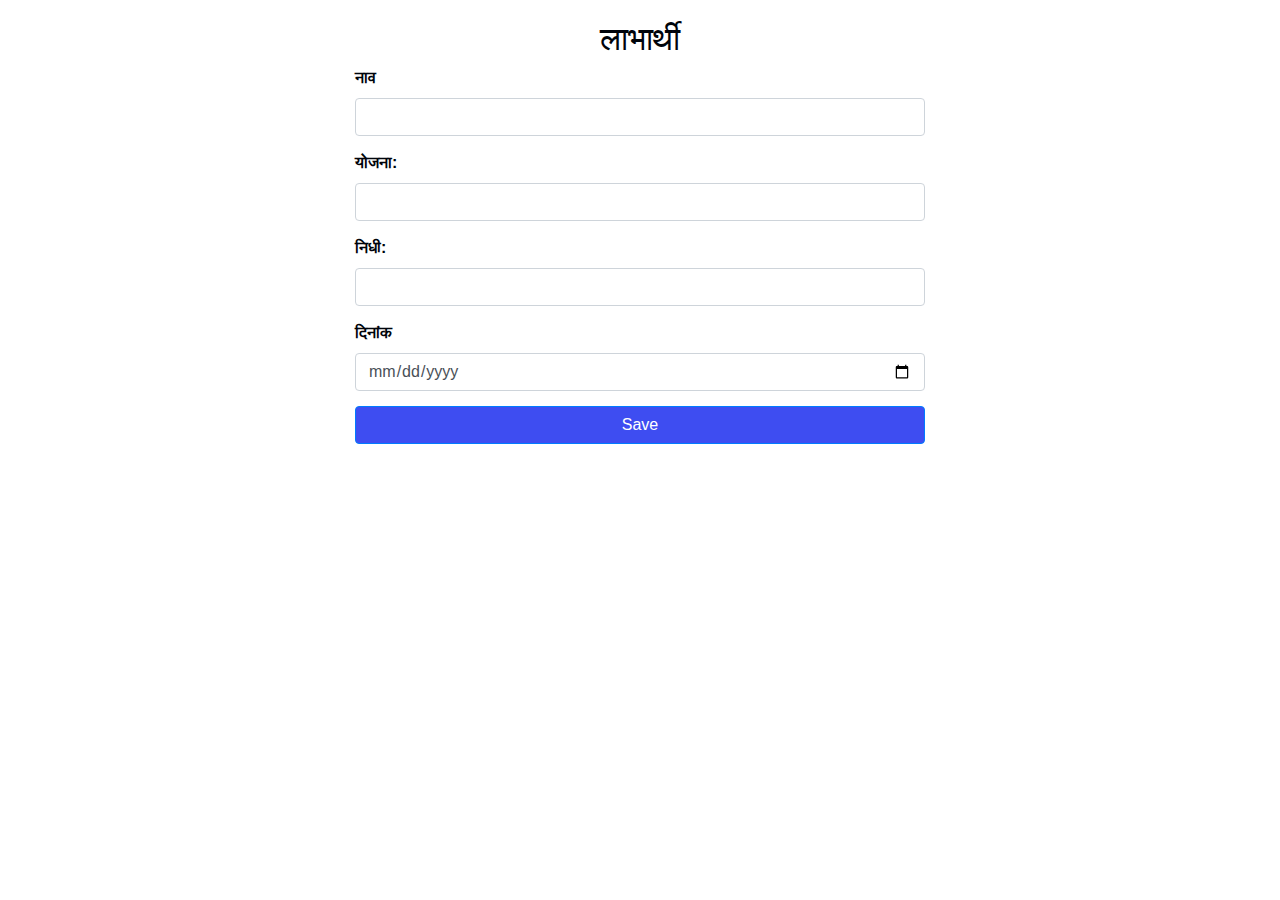
<file: index.html>
<!DOCTYPE html>
<html lang="en">
<head>
    <meta charset="UTF-8">
    <meta name="viewport" content="width=device-width, initial-scale=1.0">
    <title>Add Data to Google Sheets</title>
    <link href="https://maxcdn.bootstrapcdn.com/bootstrap/4.5.2/css/bootstrap.min.css" rel="stylesheet">
    <style>
        body {
            padding: 20px;
            background-size: cover;
            background-repeat: no-repeat;
        }
        .container {
            max-width: 600px;
            margin: auto;
            color: rgb(0, 4, 11);
            font-weight: bolder;
        }
        .form-group {
            margin-bottom: 15px;
        }
        .button {
            background: rgb(62, 77, 241);
        }
    </style>
</head>
<body>
    <div class="container">
        <h2 class="text-center">लाभार्थी</h2>
        <form id="addForm">
            <div class="form-group">
                <label for="work">नाव</label>
                <input type="text" class="form-control" id="work" name="work" required>
            </div>
            <div class="form-group">
                <label for="Scheme">योजना:</label>
                <input type="text" class="form-control" id="Scheme" name="Scheme" required>
            </div>
            <div class="form-group">
                <label for="amt">निधी:</label>
                <input type="text" class="form-control" id="amt" name="amt" required>
            </div>
            <div class="form-group">   
                <label for="date">दिनांक</label>
                <input type="date" class="form-control" id="date" name="date" required>
            </div>
            <button type="submit" class="btn btn-primary btn-block button">Save</button>
        </form>
    </div>

    <script src="https://ajax.googleapis.com/ajax/libs/jquery/3.5.1/jquery.min.js"></script>
    <script src="https://maxcdn.bootstrapcdn.com/bootstrap/4.5.2/js/bootstrap.min.js"></script>
    <script>
        const scriptURL = 'https://script.google.com/macros/s/AKfycbwDGhyUfQu4PHFqZm_NGplmDYh8vGSbfel6HUNF_1kAfxCjp6lEZa6Dn_sTAdHnVh1FBw/exec';
        $(document).ready(function() {
            $('#addForm').submit(function(e) {
                e.preventDefault();
                const formData = new FormData(this);

                fetch(scriptURL, {
                    method: 'POST',
                    body: new URLSearchParams(formData)
                })
                .then(response => response.json())
                .then(data => {
                    if (data.status === 'Success') {
                        alert('Data saved successfully.');
                        window.location.href = 'display.html'; // Redirect to desired page
                    } else {
                        alert('Error saving data: ' + data.message);
                    }
                })
                .catch(error => {
                    alert('Error saving data: ' + error.message);
                });
            });
        });
    </script>
</body>
</html>
</file>
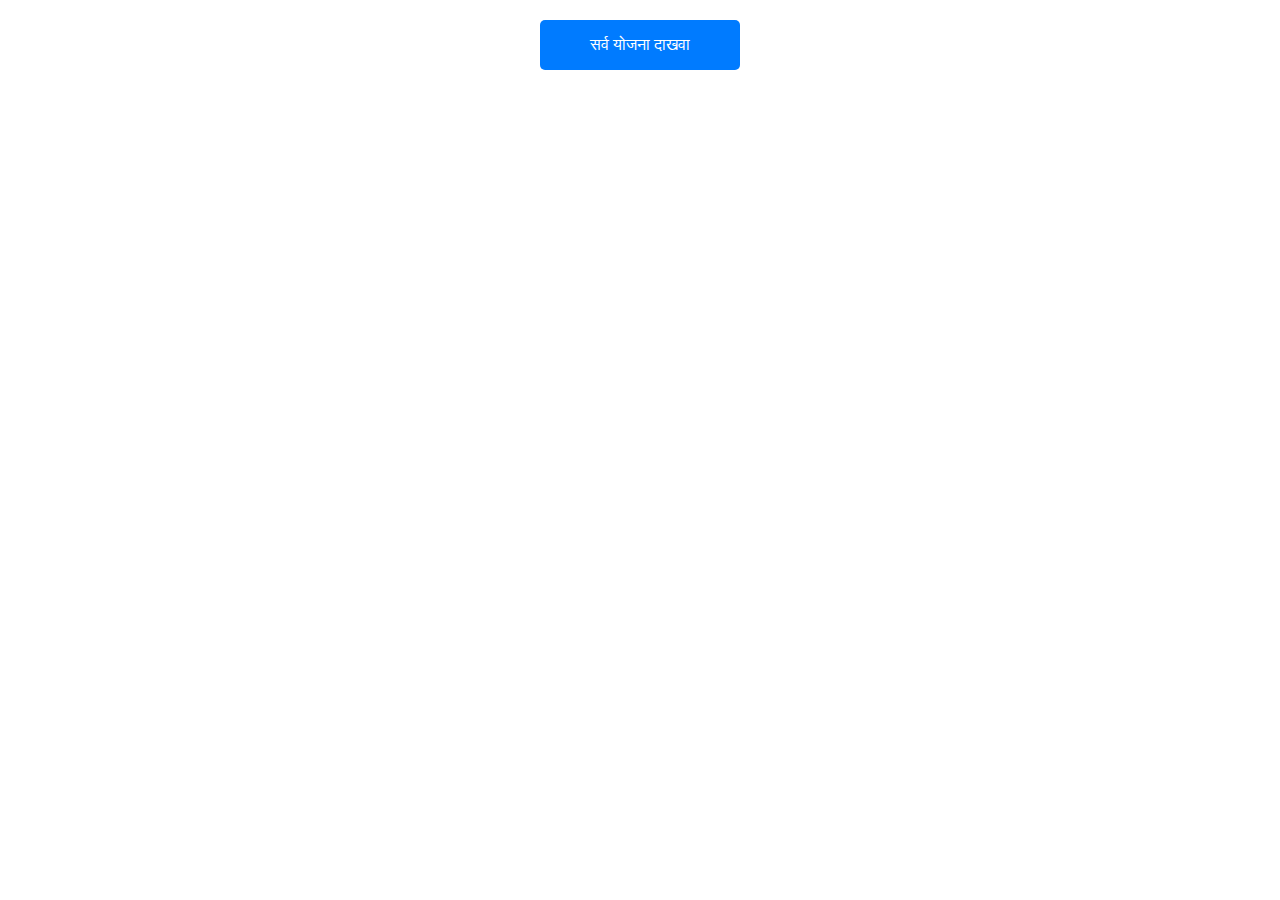
<file: display.html>
<!DOCTYPE html>
<html>
  <head>
    <title>Display Data</title>
    <link
      href="https://stackpath.bootstrapcdn.com/bootstrap/4.5.2/css/bootstrap.min.css"
      rel="stylesheet"
    />
    <style>
    body{
        overflow-x: hidden;
    }
      .cards {
        /* display: flex; */
        /* flex-wrap: wrap; */
        gap: 16px;
      }
      .card {
        border: 1px solid #ccc;
        border-radius: 8px;
        padding: 16px;
        box-shadow: 0 2px 5px rgba(0, 0, 0, 0.1);
        flex: 1 1 calc(33.333% - 32px); /* Responsive flex basis */
        display: flex;
        flex-direction: column;
        margin-bottom: 16px;
      }
      .card-title {
        font-size: 1.2em;
        margin-bottom: 8px;
      }
      .card-content {
        font-size: 1em;
      }
      .center {
        margin-top: 20px;
      }
      .hidden {
        display: none;
      }
      .spinner {
        border: 4px solid #f3f3f3;
        border-top: 4px solid #3498db;
        border-radius: 50%;
        width: 40px;
        height: 40px;
        animation: spin 2s linear infinite;
        display: inline-block;
      }
      @keyframes spin {
        0% {
          transform: rotate(0deg);
        }
        100% {
          transform: rotate(360deg);
        }
      }
      .message {
        font-size: 1.2em;
        margin-top: 8px;
      }
      .save {
        width: 100%;
        max-width: 200px;
        height: 50px;
        /* background: -webkit-linear-gradient(
          rgb(40, 130, 40),
          rgb(108, 192, 108)
        ); */
        color: white;
        border: none;
        border-radius: 5px;
      }
      @media only screen and (max-width: 600px) {
        .card {
            width: 100%;
          background-color: lightblue;
        }
      }
    </style>
  </head>
  <body>
    <div class="container">
      <div class="center text-center">
        <button
          id="showDataBtn"
          class="btn btn-primary save"
          onclick="fetchData()"
        >
          सर्व योजना दाखवा
        </button>
        <div id="loading" class="hidden">
          <div class="spinner"></div>
          <div class="message">Please wait...</div>
        </div>
      </div>
      <div class="row d-flex justify-content-center" id="cards-container"></div>
    </div>

    <script>
      function fetchData() {
        const button = document.getElementById("showDataBtn");
        const loading = document.getElementById("loading");

        // Hide the button and show the loading message
        button.classList.add("hidden");
        loading.classList.remove("hidden");

        fetch(
          "https://script.google.com/macros/s/AKfycbwDGhyUfQu4PHFqZm_NGplmDYh8vGSbfel6HUNF_1kAfxCjp6lEZa6Dn_sTAdHnVh1FBw/exec"
        )
          .then((response) => response.json())
          .then((data) => {
            const container = document.getElementById("cards-container");
            container.innerHTML = ""; // Clear existing cards

            data.slice(1).forEach((item) => {
              // Skip the first item
              const card = document.createElement("div");
              card.className = "col-md-7 col-sm-7 "; // Bootstrap column classes

              const cardInner = document.createElement("div");
              cardInner.className = "card";

              const content = document.createElement("div");
              content.className = "card-content";
              const formattedDate = formatDate(item.date);
              content.innerHTML = `
                            <p><strong>नाव:</strong> ${item.work}</p>
                            <p><strong>योजना:</strong> ${item.scheme}</p>
                            <p><strong>निधी:</strong> ${item.amt}</p>
                            <p><strong>दिनांक:</strong> ${formattedDate}</p>
                        `;

              cardInner.appendChild(content);
              card.appendChild(cardInner);
              container.appendChild(card);
            });

            // Hide the loading message
            loading.classList.add("hidden");
          })
          .catch((error) => {
            console.error("Error fetching data:", error);
            loading.classList.add("hidden");
          });
      }

      function formatDate(dateString) {
        const date = new Date(dateString);
        const day = String(date.getDate()).padStart(2, "0");
        const month = String(date.getMonth() + 1).padStart(2, "0"); // Months are zero-based
        const year = date.getFullYear();
        return `${day}/${month}/${year}`;
      }
    </script>
    <script src="https://code.jquery.com/jquery-3.5.1.slim.min.js"></script>
    <script src="https://cdn.jsdelivr.net/npm/@popperjs/core@2.5.4/dist/umd/popper.min.js"></script>
    <script src="https://stackpath.bootstrapcdn.com/bootstrap/4.5.2/js/bootstrap.min.js"></script>
  </body>
</html>
</file>
